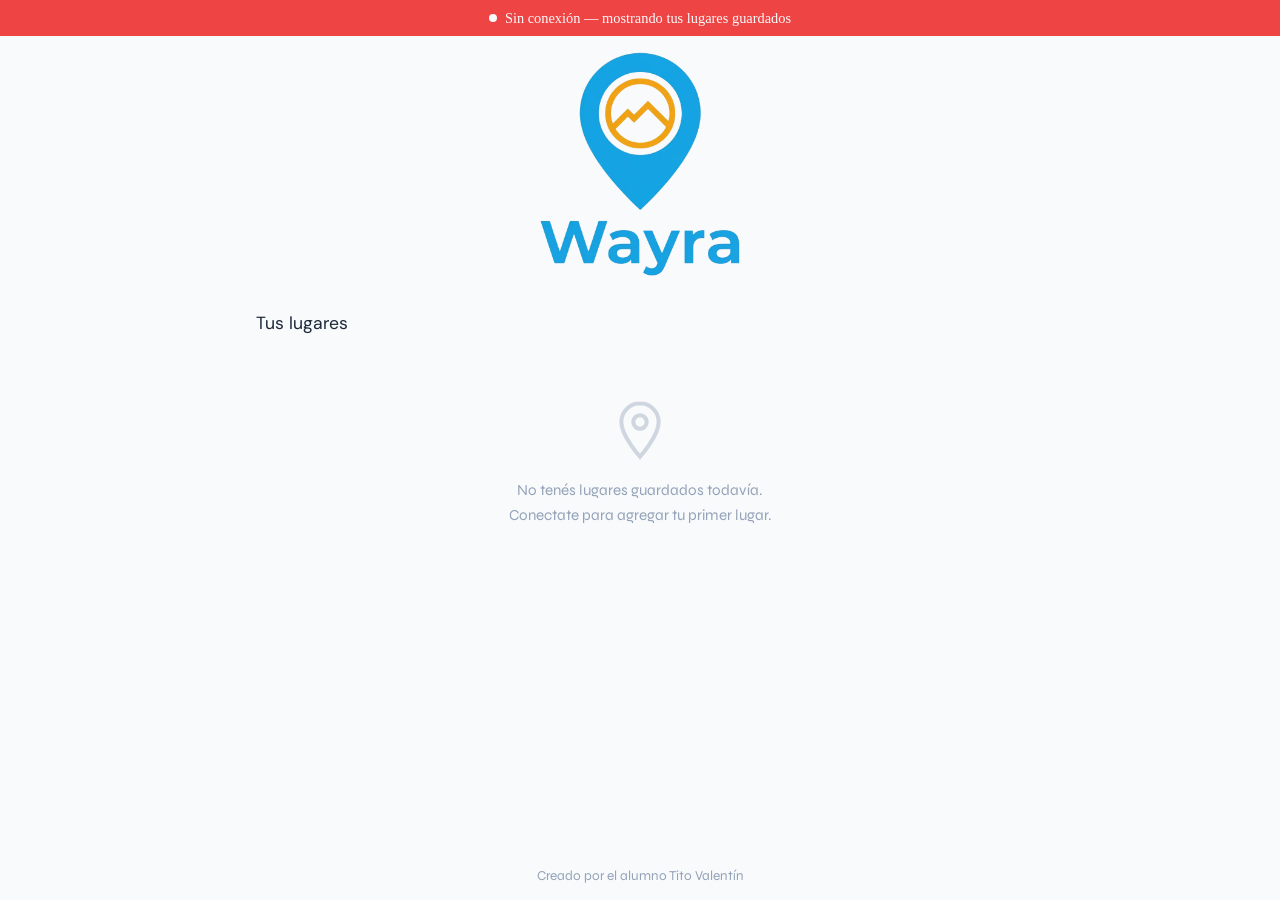
<file: offline.html>
<!doctype html>
<html lang="es">
  <head>
    <meta charset="UTF-8" />
    <meta name="viewport" content="width=device-width, initial-scale=1.0" />
    <link rel="shortcut icon" href="favicon.ico" type="image/x-icon" />
    <title>Sin conexión — Wayra</title>
    <link rel="stylesheet" href="style/global.css" />
    <link rel="stylesheet" href="style/offline.css">
  </head>
  <body>
    <div id="banner-offline">
      <span class="dot"></span>
      Sin conexión — mostrando tus lugares guardados
    </div>

    <header>
      <figure><img src="assets/icon/logo_texto.webp" alt="Logo de Wayra"></figure>
    </header>

    <main>
      <span class="titulo-seccion">Tus lugares</span>

      <div id="empty">
        <svg viewBox="0 0 24 24" fill="none" xmlns="http://www.w3.org/2000/svg">
          <path
            d="M12 2C8.13 2 5 5.13 5 9c0 5.25 7 13 7 13s7-7.75 7-13c0-3.87-3.13-7-7-7z"
            stroke="#94a3b8"
            stroke-width="1.5"
          />
          <circle cx="12" cy="9" r="2.5" stroke="#94a3b8" stroke-width="1.5" />
        </svg>
        <p>
          No tenés lugares guardados todavía.<br />Conectate para agregar tu
          primer lugar.
        </p>
      </div>

      <section id="lista"></section>
    </main>

    <footer>
      <span>Creado por el alumno Tito Valentín</span>
    </footer>

    <script>
      const DB_NAME = "lugaresDB";
      const DB_STORE_NAME = "lugares";

      const abrirDB = () => {
        return new Promise((resolve, reject) => {
          const request = indexedDB.open(DB_NAME, 1);
          request.addEventListener("success", () => resolve(request.result));
          request.addEventListener("error", () => reject(request.error));
        });
      };

      const obtenerLugares = async () => {
        const db = await abrirDB();
        return new Promise((resolve, reject) => {
          const transaction = db.transaction(DB_STORE_NAME, "readonly");
          const store = transaction.objectStore(DB_STORE_NAME);
          const request = store.getAll();
          request.addEventListener("success", () => resolve(request.result));
          request.addEventListener("error", () => reject(request.error));
        });
      };

      const renderLugares = async () => {
        const lista = document.querySelector("#lista");
        const empty = document.querySelector("#empty");

        try {
          const lugares = await obtenerLugares();

          if (lugares.length === 0) {
            empty.style.display = "flex";
            return;
          }

          lugares.forEach((lugar) => {
            const card = document.createElement("article");
            card.innerHTML = `
              <h3>${lugar.nombre}</h3>
              ${lugar.descripcion ? `<p>${lugar.descripcion}</p>` : ""}
              <span class="coords">📍 ${lugar.latitud.toFixed(4)}, ${lugar.longitud.toFixed(4)}</span>
              <span class="fecha">${new Date(lugar.fecha).toLocaleDateString("es-AR", { day: "2-digit", month: "long", year: "numeric" })}</span>
            `;
            lista.appendChild(card);
          });
        } catch (err) {
          empty.style.display = "flex";
        }
      };

      renderLugares();

      // Si vuelve la conexión, redirige automáticamente
      window.addEventListener("online", () => {
        window.location.href = "index.html";
      });
    </script>
  </body>
</html>
</file>
<file: style/global.css>
@font-face {
  font-family: "DM_Sans";
  src: url(../font/DM_Sans/DMSans-VariableFont_opsz,wght.ttf);
}

@font-face {
  font-family: "Syne";
  src: url(../font/Syne/Syne-VariableFont_wght.ttf);
}

:root {
  --color-white: #f8fafc;
  --color-text: #1e293b;
  --color-primary: #0ea5e9;
  --color-secondary: #f59e0b;
  --color-red: #ef4444;
  --color-green: #22c55e;

  --font-title: "DM_Sans", sans-serif;
  --font-body: "Syne", sans-serif;
}

* {
  margin: 0;
  padding: 0;
  box-sizing: border-box;
}

body {
  background-color: var(--color-white);
  color: var(--color-text);
  height: 100dvh;
  display: grid;
  grid-template-rows: auto 1fr auto;
}

h1,
h2,
h3,
h4,
h5,
h6 {
  font-family: var(--font-title);
  overflow-wrap: break-word;
}

p,
span,
a,
li,
label,
input,
button,
small {
  font-family: var(--font-body);
  overflow-wrap: break-word;
}

img {
  max-width: 100%;
  height: auto;
}
</file>
<file: style/offline.css>
body {
  min-height: 100dvh;
  display: grid;
  grid-template-rows: auto auto 1fr auto;
}

/* Banner offline */
#banner-offline {
  background: var(--color-red);
  color: var(--color-white);
  text-align: center;
  padding: 0.6rem 1rem;
  font-size: 0.9rem;
  display: flex;
  align-items: center;
  justify-content: center;
  gap: 0.5rem;
}

.dot {
  width: 8px;
  height: 8px;
  border-radius: 50%;
  background: var(--color-white);
  display: inline-block;
  animation: pulse 1.5s ease-in-out infinite;
}

@keyframes pulse {
  0%,
  100% {
    opacity: 1;
  }
  50% {
    opacity: 0.3;
  }
}

header {
  display: flex;
  justify-content: center;
}

header figure {
  width: 100%;
  max-width: 200px;
  margin: 1rem auto;
}

main {
  width: 100%;
  max-width: 800px;
  margin: 1rem auto;
  padding: 0 1rem;
  display: flex;
  flex-direction: column;
  gap: 1rem;
}

.titulo-seccion {
  font-family: var(--font-title);
  font-size: 1.1rem;
  color: var(--color-text);
}

/* Estado vacío */
#empty {
  display: none;
  flex-direction: column;
  align-items: center;
  justify-content: center;
  gap: 1rem;
  padding: 3rem 1rem;
  text-align: center;
  color: #94a3b8;
}

#empty svg {
  width: 64px;
  height: 64px;
  opacity: 0.4;
}

#empty p {
  font-size: 0.95rem;
  line-height: 1.6;
}

/* Cards */
section {
  display: flex;
  flex-wrap: wrap;
  gap: 1rem;
}

article {
  padding: 1rem;
  background: var(--color-secondary);
  border-radius: 0.5rem;
  color: var(--color-text);
  width: 100%;
  max-width: 380px;
  display: flex;
  flex-direction: column;
  gap: 0.35rem;
}

article h3 {
  font-family: var(--font-title);
  font-size: 1rem;
  font-weight: 700;
}

article p {
  font-size: 0.9rem;
  color: #1e293b;
  opacity: 0.85;
}

article .coords {
  font-size: 0.78rem;
  color: #1e293b;
  opacity: 0.6;
}

article .fecha {
  font-size: 0.78rem;
  color: #1e293b;
  opacity: 0.6;
}

footer {
  display: flex;
  justify-content: center;
  padding: 1rem;
  font-size: 0.85rem;
  color: #94a3b8;
}
</file>
